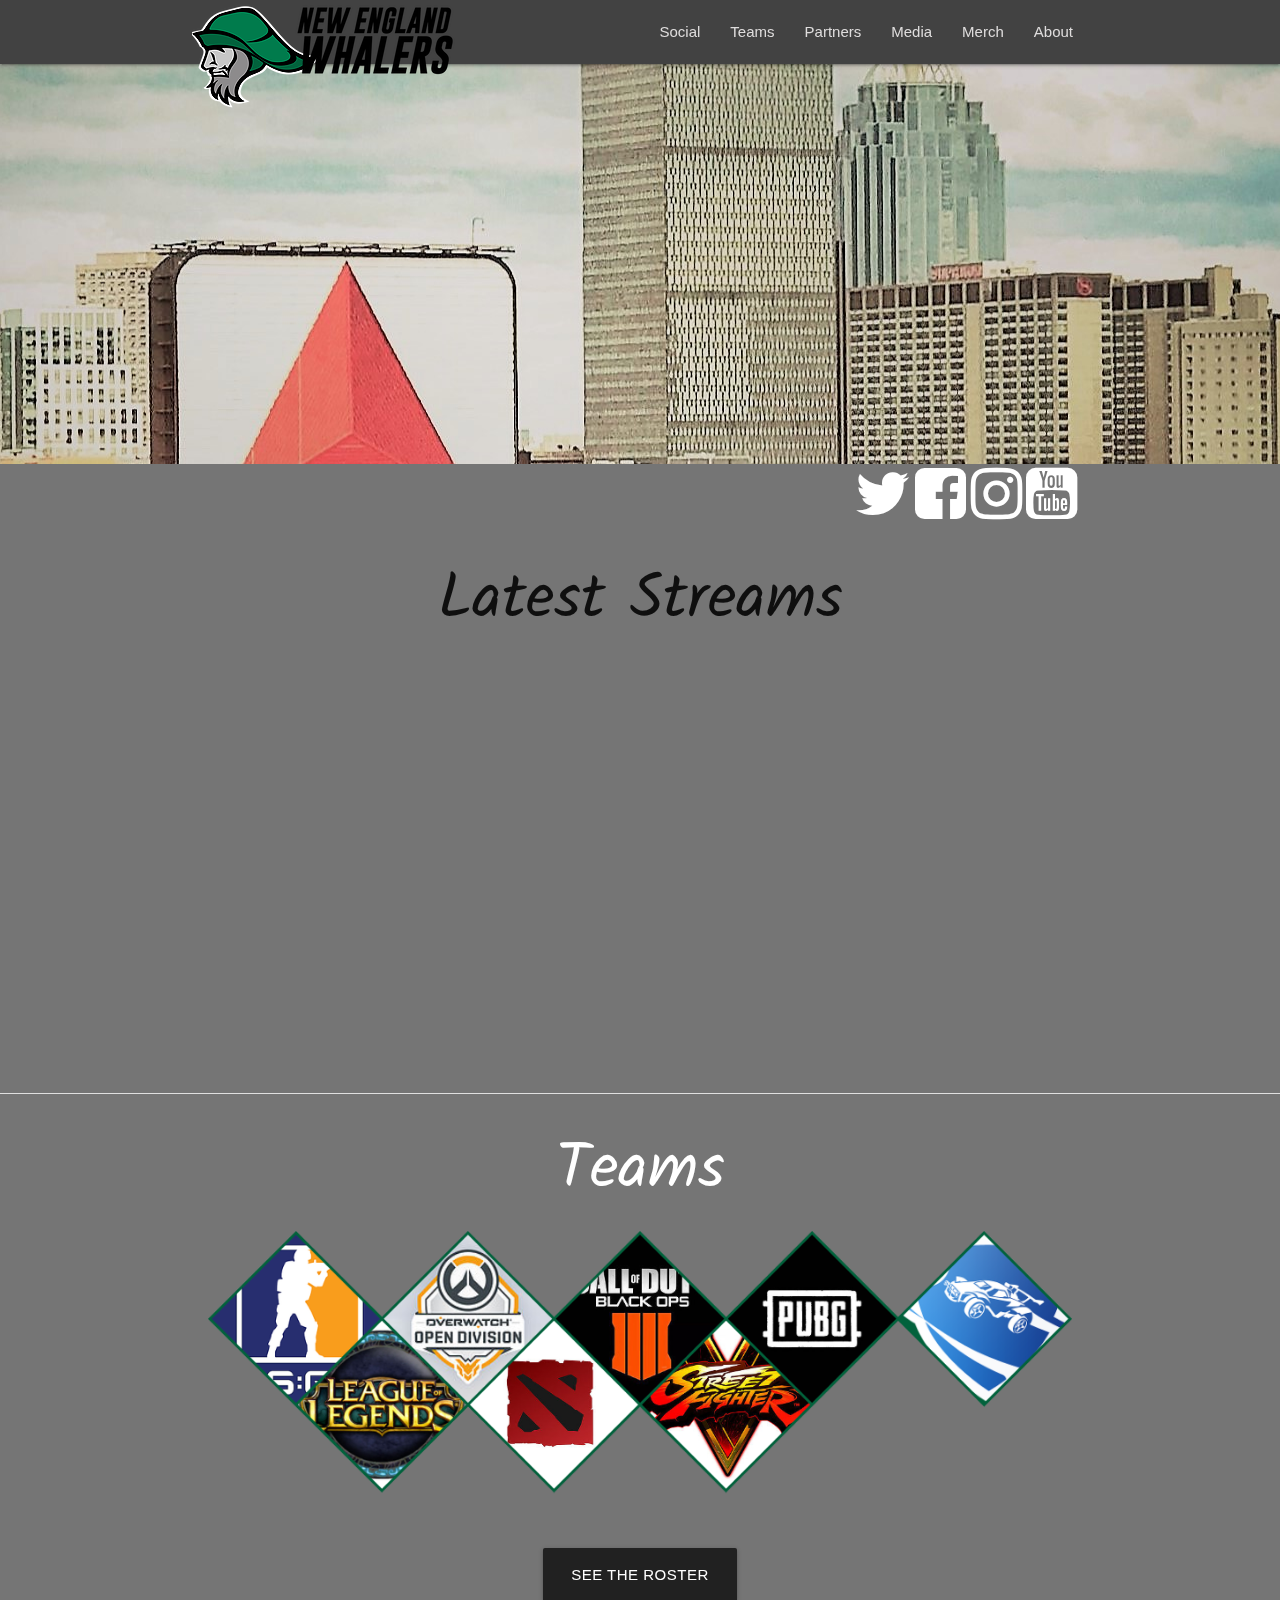
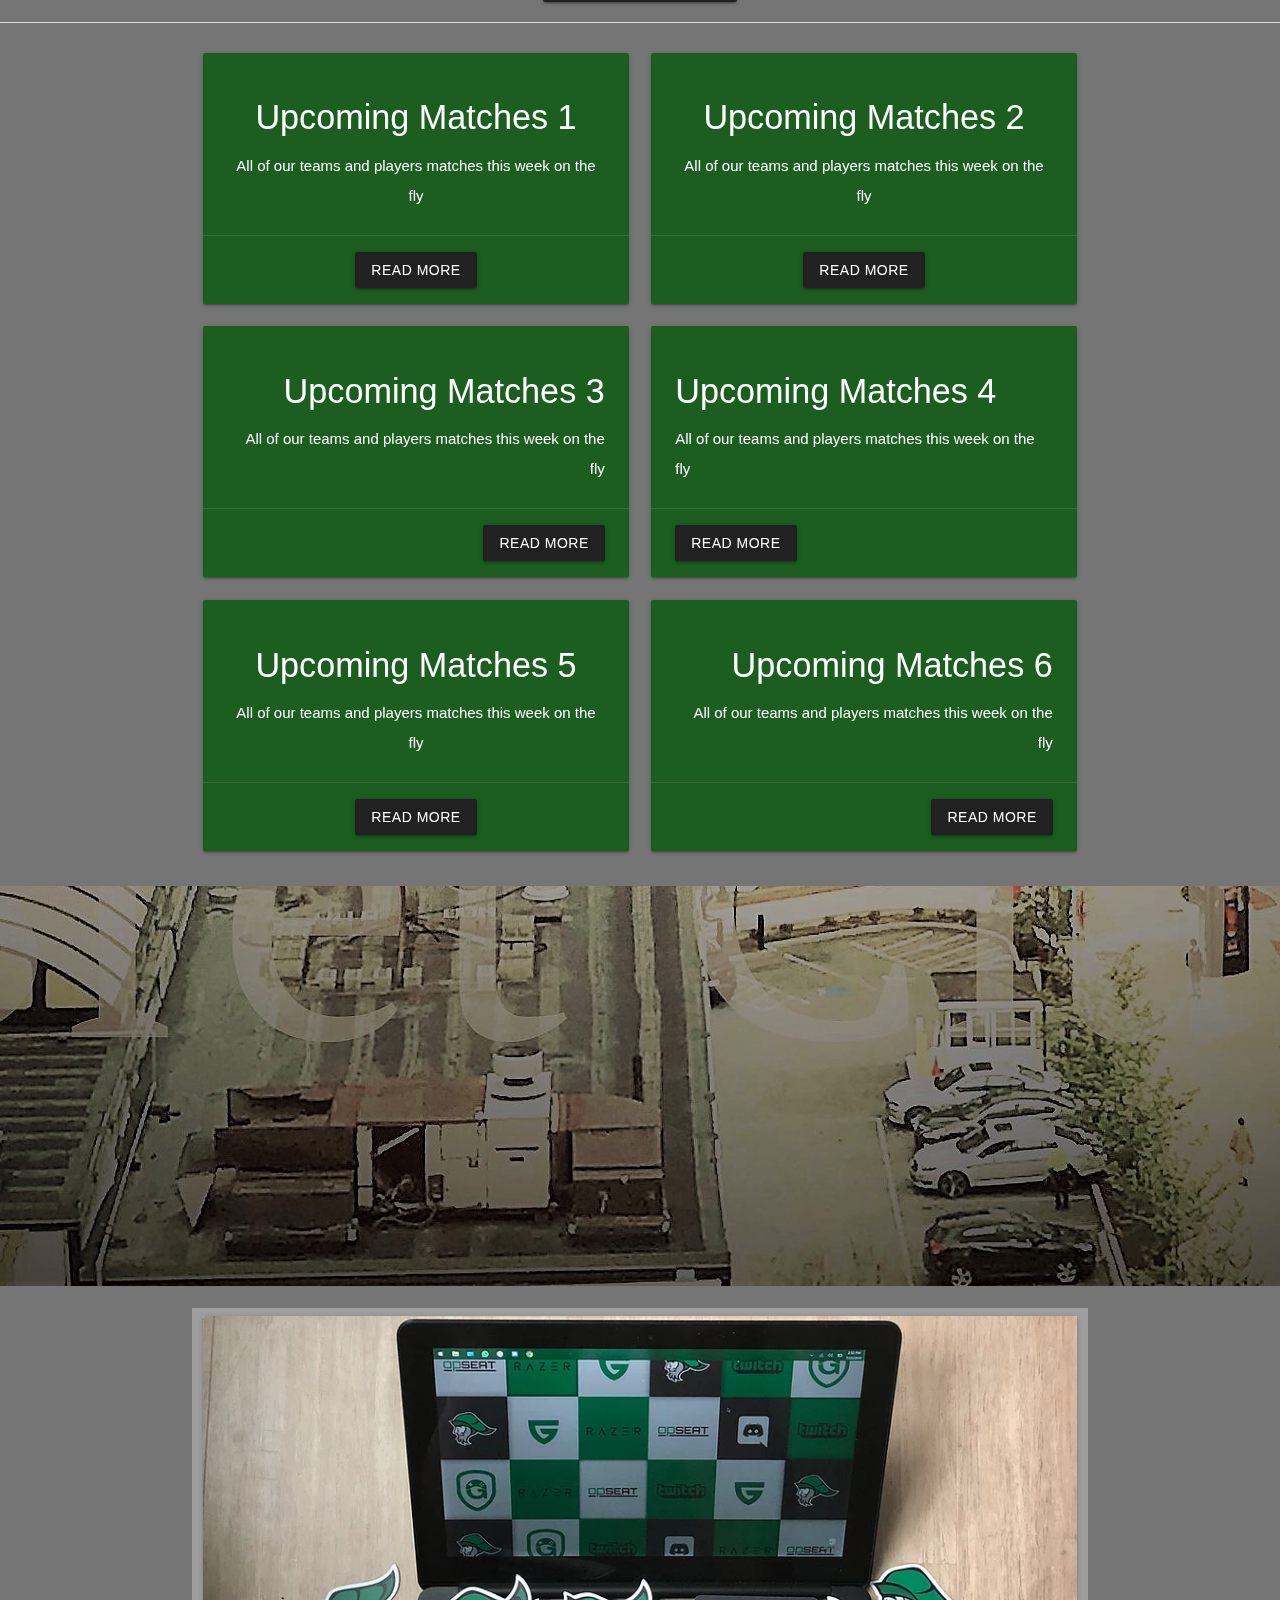
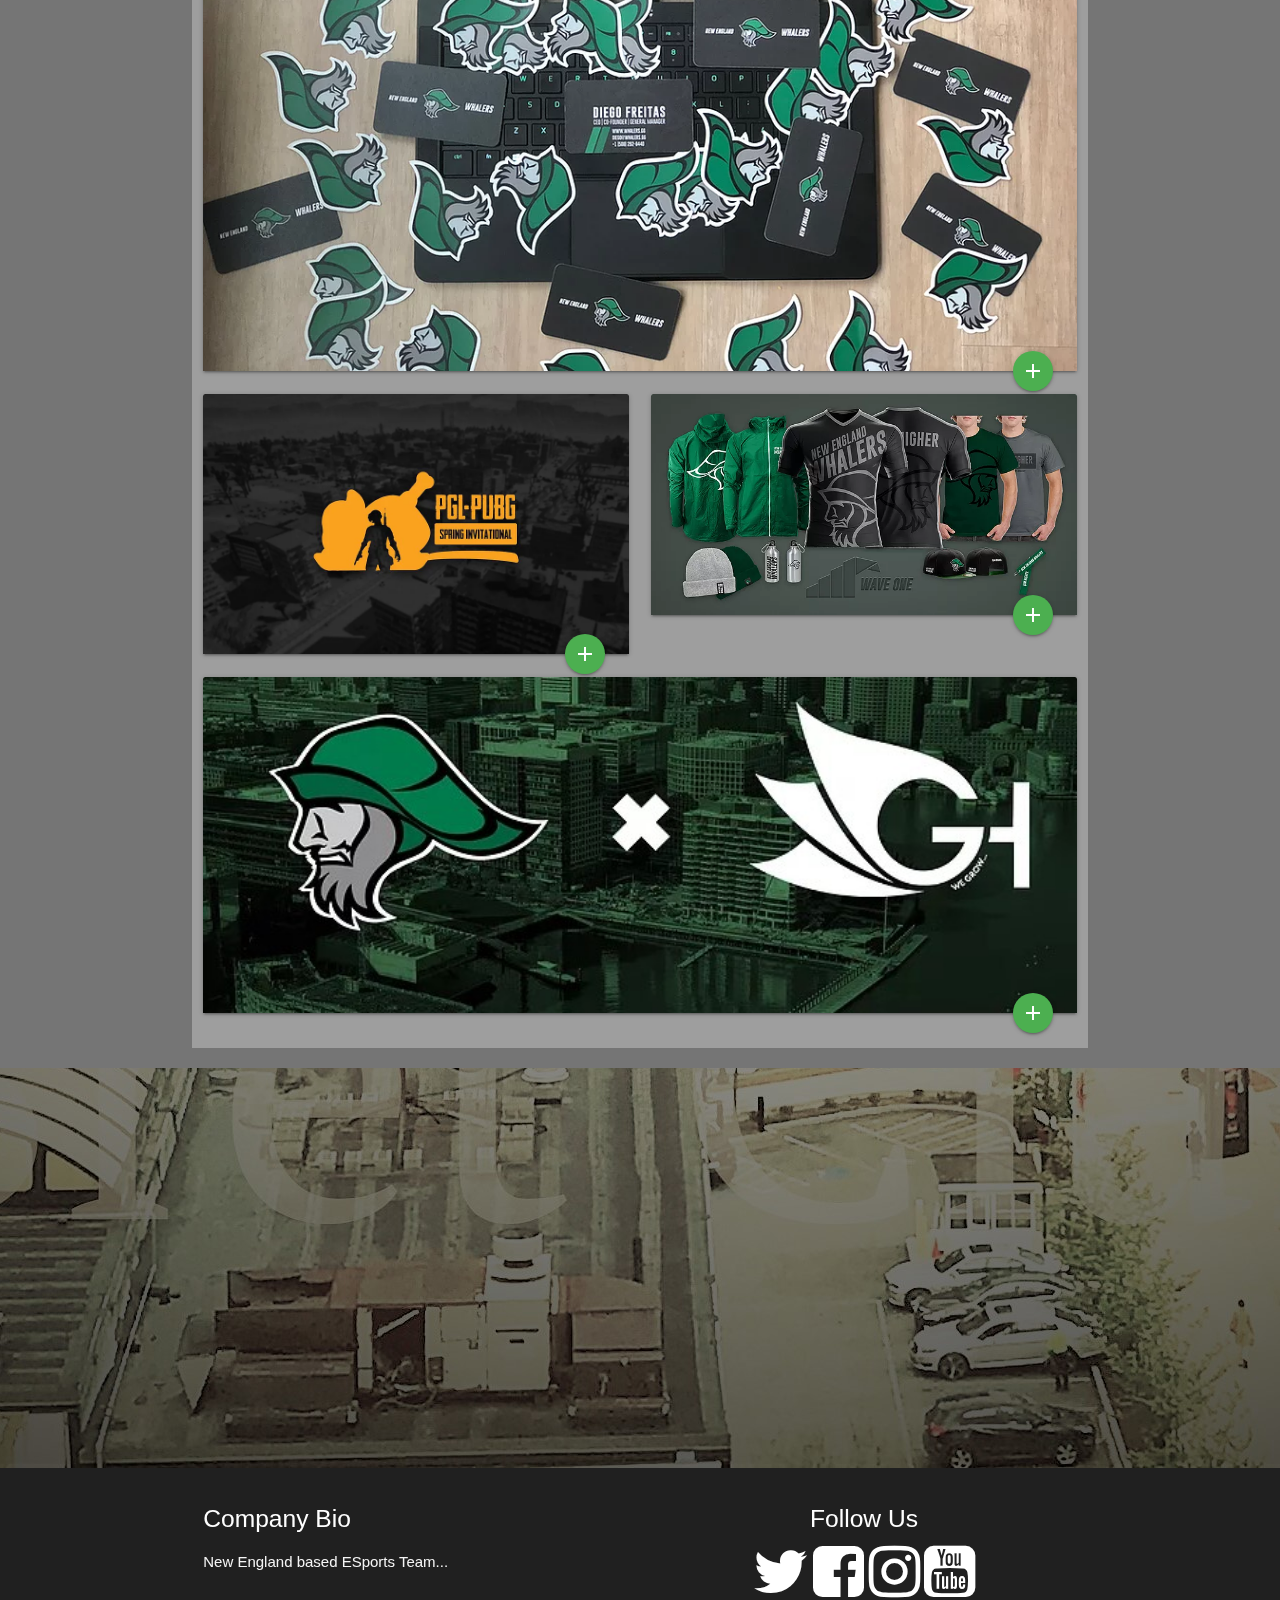
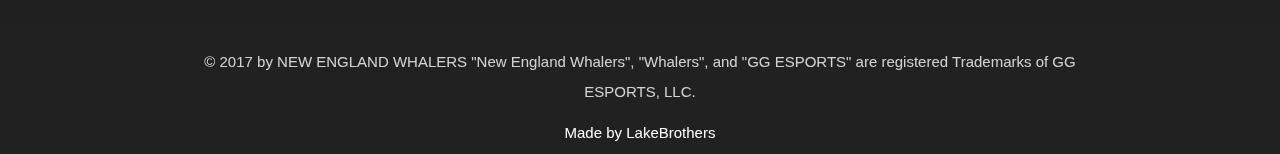
<file: Whalers Project/index.html>
<!DOCTYPE html>
<html lang="en">

<head>
  <meta http-equiv="Content-Type" content="text/html; charset=UTF-8" />
  <meta name="viewport" content="width=device-width, initial-scale=1" />
  <title>New England Whalers | Esports Organization</title>

  <!-- CSS  -->
  <link href="https://fonts.googleapis.com/icon?family=Material+Icons" rel="stylesheet" />
  <link href="css/materialize.css" type="text/css" rel="stylesheet" media="screen,projection" />
  <link href="css/style.css" type="text/css" rel="stylesheet" media="screen,projection" />
  <link rel="stylesheet" href="https://cdnjs.cloudflare.com/ajax/libs/font-awesome/4.7.0/css/font-awesome.min.css">
  <link
    href="https://fonts.googleapis.com/css?family=Courgette|Josefin+Sans|Kalam|Libre+Baskerville|Nunito|Permanent+Marker|Shadows+Into+Light|Sniglet&display=swap"
    rel="stylesheet">
  <!--load all styles -->
</head>

<body class="grey darken-1">
  <!-- Nav-bar -->
  <div class="navbar-fixed" role="navigation">
    <nav class="grey darken-3">
      <div class="nav-wrapper">
        <div class="container">
          <!-- top image -->
          <a href="#Main" class="logo">
            <img src="img/whalers-logo-custom-2.jpg" alt="">
          </a>

          <!-- navbar links -->
          <ul id="nav" class="right hide-on-med-and-down">
            <li><a class="waves-effects waves-light" href="sass.html">Social</a></li>
            <li><a class="waves-effects waves-light" href="badges.html">Teams</a></li>
            <li><a class="waves-effects waves-light" href="collapsible.html">Partners</a></li>
            <li><a class="waves-effects waves-light" href="collapsible.html">Media</a></li>
            <li><a class="waves-effects waves-light" href="collapsible.html">Merch</a></li>
            <li><a class="waves-effects waves-light" href="collapsible.html">About</a></li>
          </ul>

          <!-- side nav links -->
          <ul id="nav-mobile" class="sidenav grey">
            <li><a class="waves-effects waves-light white-text" href="sass.html">Social</a></li>
            <li><a class="waves-effects waves-light" href="badges.html">Teams</a></li>
            <li><a class="waves-effects waves-light" href="collapsible.html">Partners</a></li>
            <li><a class="waves-effects waves-light" href="collapsible.html">Media</a></li>
            <li><a class="waves-effects waves-light" href="collapsible.html">Merch</a></li>
            <li><a class="waves-effects waves-light" href="collapsible.html">About</a></li>
          </ul>
          <a href="#" data-target="nav-mobile" class="sidenav-trigger"><i class="material-icons">menu</i></a>
        </div>
      </div>
    </nav>
  </div>

  <!-- end nav -->

  <!-- parallax top-->
  <div id="index-banner" class="parallax-container">
    <div class="parallax">
      <img src="img/background-top-3.jpg" alt="responsive-img" />
    </div>
  </div>
  <!-- parallax top end-->

  <!-- social links -->
  <div class="container">
    <div class="row">
      <div class="col s12 right-align">
        <a class="white-text fa-icons" href="https://twitter.com/Whalersgg"><i class="fa fa-twitter fa-4x"></i></a>
        <a class="white-text" href="https://www.facebook.com/whalersgg/"><i class="fa fa-facebook-square fa-4x"></i></a>
        <a class="white-text" href="https://www.instagram.com/whalersgg/"><i class="fa fa-instagram fa-4x"></i></a>
        <a class="white-text" href="https://www.youtube.com/channel/UC56OuWOYgt0xO_nvt8X1HJw"><i
            class="fa fa-youtube-square fa-4x"></i></a>
      </div>
    </div>
  </div>
  <!-- end social links -->

  <div class="wrapper grey darken-1">
    <!-- live stream section -->
    <div class="container live-stream-section">
      <h1 class="center steams">Latest Streams</h1>
      <div class="row">
        <div class=" responsive-video col s12 m12  l12 center">


          <iframe width="auto" height="200" src="//www.youtube.com/embed//WDvNwty0xys" frameborder="0"
            allowfullscreen></iframe>


          <iframe width="auto" height="200" src="//www.youtube.com/embed//jQeRaoGLwLI" frameborder="0"
            allowfullscreen></iframe>


          <iframe width="auto" height="200" src="//www.youtube.com/embed//2TmB97y3zq0" frameborder="0"
            allowfullscreen></iframe>


          <iframe width="auto" height="200" src="//www.youtube.com/embed//N-uSc7-feDA" frameborder="0"
            allowfullscreen></iframe>

        </div>
      </div>
    </div>
    <!-- end live stream section -->


    <!-- divider bar -->
    <div class="divider"></div>
    <!-- divider bar -->


    <!-- divider bar -->
    <!-- Teams section-->
    <div class="container center">
      <section class="team-section">
        <div class="row">
          <div class="col s12">
            <div class="icon-block">
              <h1 class="white-text lighten-5">Teams</h1>
              <img class="responsive-img" src="img/whalers-teams.jpg" alt="">
            </div>
            <br><br>
            <a href="whalers-teams.html" class="btn btn-large waves-effect waves-light  grey darken-4">See The
              Roster</a>
          </div>
        </div>
      </section>
    </div>

    <!-- end teams section -->

    <!-- divider bar -->
    <div class="divider"></div>
    <!-- divider bar -->
    <br>
    <!-- card section -->
    <div class="container  center">
      <div class="row">
        <div class="col s12 m6">
          <div class="card green darken-4">
            <div class="card-content white-text">
              <span class="card-title">
                <h4>Upcoming Matches 1</h4>
              </span>
              <p>All of our teams and players matches this week on the fly</p>
            </div>
            <div class="card-action">
              <a class="btn waves-effect waves-light  grey darken-4" href="#">Read More</a>
            </div>
          </div>
        </div>
        <div class="col s12 m6">
          <div class="card green darken-4">
            <div class="card-content white-text">
              <span class="card-title">
                <h4>Upcoming Matches 2</h4>
              </span>
              <p>All of our teams and players matches this week on the fly</p>
            </div>
            <div class="card-action">
              <a class="btn waves-effect waves-light  grey darken-4" href="#">Read More</a>
            </div>
          </div>
        </div>

        <div class="col s12 m6 right-align">
          <div class="card green darken-4">
            <div class="card-content white-text">
              <span class="card-title">
                <h4>Upcoming Matches 3</h4>
              </span>
              <p>All of our teams and players matches this week on the fly</p>
            </div>
            <div class="card-action">
              <a class="btn waves-effect waves-light  grey darken-4" href="#">Read More</a>
            </div>
          </div>
        </div>
        <div class="col s12 m6 left-align">
          <div class="card green darken-4">
            <div class="card-content white-text">
              <span class="card-title">
                <h4>Upcoming Matches 4</h4>
              </span>
              <p>All of our teams and players matches this week on the fly</p>
            </div>
            <div class="card-action">
              <a class="btn waves-effect waves-light  grey darken-4" href="#">Read More</a>
            </div>
          </div>
        </div>

        <div class="col s12 m6 left-align center">
          <div class="card green darken-4">
            <div class="card-content white-text">
              <span class="card-title">
                <h4>Upcoming Matches 5</h4>
              </span>
              <p>All of our teams and players matches this week on the fly</p>
            </div>
            <div class="card-action">
              <a class="btn waves-effect waves-light  grey darken-4" href="#">Read More</a>
            </div>
          </div>
        </div>
        <div class="col s12 m6">
          <div class="card green darken-4 right-align">
            <div class="card-content white-text">
              <span class="card-title">
                <h4>Upcoming Matches 6</h4>
              </span>
              <p>All of our teams and players matches this week on the fly</p>
            </div>
            <div class="card-action">
              <a class="btn waves-effect waves-light  grey darken-4" href="#">Read More</a>
            </div>
          </div>
        </div>
      </div>
    </div>

    <!-- end card section -->

    <!-- divider bar -->
    <!-- <div class="divider"></div> -->
    <!-- divider bar -->


  </div>
  <!-- divider bar -->
  <!-- <div class="divider"></div> -->
  <!-- divider bar -->
  <!-- parallax mid section -->
  <div class="parallax-container valign-wrapper">
    <div class="section no-pad-bot">
      <div class="container">
        <div class="row center">
          <!-- <h5 class="header col s12 light">A modern responsive front-end framework based on Material Design</h5> -->
        </div>
      </div>
    </div>
    <div class="parallax">
      <img src="img/background-top-3.jpg" alt="responsive-img" />
    </div>
  </div>
  <!-- end parallax mid section -->
  <div class="wrapper grey darken-1">
    <!-- news section -->
    <!-- <h1 class="green-text center">News</h1> -->
    <br>
    <div class="container grey">
      <!-- card section -->
      <div class="row">
        <div class="col s12">
          <div class="card ">
            <div class="card-image">
              <img class="responsive-img" src="img/whalers-news-3.jpg" alt="">
              <a class="btn-floating halfway-fab waves-effect waves-light green modal-trigger" href="#modal2"><i
                  class="material-icons">add</i></a>
              <!-- Modal Structure -->
              <div id="modal2" class="modal modal-fixed-footer grey darken-4">
                <div class="modal-content">
                  <h4 class="green-text">Pursuing our future</h4>
                  <h6 class="grey-text">July 25, 2018</h6>
                  <p class="white-text">I co-founded GG ESPORTS, LLC in Massachusetts with my good friend and fellow
                    visionary Devon. Since meeting each other in our training group as support technicians for Apple
                    over
                    four years ago, we shared a vision to break-out in the esports industry. Not just to be another
                    competitor, but also reimagining and redefining the esports business standard.



                    Our esports company GG ESPORTS, DBA: New England Whalers, became a brand and then an amateur
                    esports
                    organization. Initially competing in open ranked leagues for Counter-Strike: Global Offensive
                    (CSGO),
                    Overwatch (OW), and Call of Duty: WWII (CoD). By presenting a unique opportunity to prospective
                    players to compete for our organization, we recruited about 20 players in our first year. That
                    didn’t
                    come without the good, bad, and ugly of managing many different personalities and temperaments.
                    With
                    these growing experiences, we set a solid foundation for the org and started to engage our growing
                    business network.





                    We have entertained and carried on many conversations of interests to venture into the esports
                    industry. I’ve heard, “Not yet” or “Let’s do a follow-up” many times. But we have not stopped just
                    to
                    have another conversation or wait for an answer.





                    The New England Whalers has been growing since the beginning and there’s no plan to stop. We
                    currently
                    run 6 competitive teams, and are in the works to add 5 more within the next months. Our complete
                    roster ranges from 45 to 55 players and coaches. To support our growing number of teams/players we
                    have expanded our front office and operations group to maintain our standard through each
                    expansion.
                    All giving their blood, sweat, and tears to the vision of this esports start-up.





                    To continue this growth into the main-stream esports market, I have decided to leave my job at
                    Tesla
                    to pursue the future of our organization. I believe with the current support, followers, and fans
                    we
                    have created in such a short time, that our seeding is inevitable. With the foundation our staff
                    has
                    laid for our business and the players for esports; it’s only a matter of time (short I hope) that
                    we
                    shake the right hand. I’m nervous of the risk, but excited of the prospect that will come.



                    Esports already has a global audience. Now we, the New England Whalers, are setting our mark in
                    esports on the east coast.



                    “Make moves or make excuses!”



                    #AimHigher (Always);



                    Diego “MrDiegoGG” Freitas

                    Co-Founder | CEO | GM

                    New England Whalers“</p>
                </div>
                <div class="modal-footer grey">
                  <a href="#!" class="modal-close waves-effect waves-light btn white-text grey darken-3">close</a>
                </div>
              </div>
            </div>
          </div>
        </div>
        <div class="row">
          <div class="col s12 m6">
            <div class="card">
              <div class="card-image">
                <img class="responsive-img" src="img/whalers-news-4.jpg" alt="">
                <a class=" btn-floating halfway-fab waves-effect waves-light green  modal-trigger" href="#modal1"><i
                    class="material-icons">add</i></a>
                <!-- Modal Structure -->
                <div id="modal1" class="modal modal-fixed-footer grey darken-4">
                  <div class="modal-content">
                    <h4 class="green-text">Whalers PUBG gets cookin'</h4>
                    <h6 class="grey-text">March 1, 2018</h6>
                    <p class="white-text">Our @PUBATTLEGROUNDS #team made it to the Closed Qualifier for the @pglesports
                      #PUBG Spring
                      Invitational run by @GlobalLoot on the weekend of February 17th. Our team placed 10th in the third
                      round of the Closed Qualifier. It was a long - long night. It was exhausting just watching the
                      stream.
                      The guys had a rough start fighting the circle RNG and vehicle spawns but were able to turn it
                      around
                      and get kills for points multipliers - and majority top 10 placements with a few top 5! Extremely
                      proud of the performance, dedication, and focus our guys displayed the past few weekends. Jumping
                      right into the PUBG Pro scene with an some well known established teams and orgs. IEM, GLL, PGL,
                      and
                      the occurring PUBGO Open Series. The future is bright for this roster. We can now throw in any of
                      our
                      6 and we know they will all perform! #AimHigher boys! #gg #fullspeedahead @whalersgg @Razer
                      @TeamRazer
                      @Gameflip @teamguilded @opseat #winwinckndin #esports #Boston #LetsGoWhalers #gameop</p>
                  </div>
                  <div class="modal-footer green darken-3">
                    <a href="#!" class="modal-close waves-effect waves-light btn white-text grey darken-3">close</a>
                  </div>
                </div>
              </div>
            </div>
          </div>
          <div class="col s12 m6">
            <div class="card">
              <div class="card-image">
                <img class="responsive-img" src="img/whalers-news-5.jpg" alt="">
                <a class="btn-floating halfway-fab waves-effect waves-light green  modal-trigger" href="#modal3"><i
                    class="material-icons">add</i></a>
                <!-- Modal Structure -->
                <div id="modal3" class="modal modal-fixed-footer grey darken-4">
                  <div class="modal-content">
                    <h4 class="green-text">It's been one year - but 2018 is all hands on deck!</h4>
                    <h6 class="grey-text">January 5, 2018

                      |

                      CEO | Diego "MrDiegoGG"</h6>
                    <p class="white-text">I'm very happy with the progress and growth of the New England Whalers in
                      2017.
                      It's only been one year, we've done so much; and we've barely gotten started!



                      The Whalers first started the year with CS:GO, then expanded mid year to Overwatch, then right
                      before
                      years end Call of Duty. Our front office had also grown from two in the first quarter to six by
                      the
                      last quarter of the year. The Whalers now roster 17+ players in four esports titles and are
                      currently
                      in the progress to add more.



                      As we launch our "Wave One" merch in Q1 2018, we expand our vision in affordable esports apparel
                      and
                      accessories.



                      We're thankful to all the supporters, mentors, and advisers we've had thus far. Without you all we
                      would not be at this point today. We look forward to meeting, working, and learning from the
                      esports
                      industries best this year.



                      New England Whalers full speed ahead in 2018!



                      #AimHigher



                      -Diego</p>
                  </div>
                  <div class="modal-footer grey">
                    <a href="#!" class="modal-close waves-effect waves-light btn white-text grey darken-3">close</a>
                  </div>
                </div>
              </div>
            </div>
          </div>
          <div class="col s12 ">
            <div class="card">
              <div class="card-image">
                <img class="responsive-img" src="img/whalers-news-6.jpg" alt="">
                <a class="btn-floating halfway-fab waves-effect waves-light green  modal-trigger" href="#modal4"><i
                    class="material-icons">add</i></a>
                <!-- Modal Structure -->
                <div id="modal4" class="modal modal-fixed-footer grey darken-4">
                  <div class="modal-content">
                    <h4 class="green-text">GREENHOUSE SPROUTS ESPORTS WITH THE WHALERS</h4>
                    <h6 class="grey-text">February 15, 2019

                      |

                      New England Whalers | Greenhouse Agency

                    </h6>
                    <p class="white-text">BOSTON, MA. (FEBRUARY 15, 2019 ) – With the esports industry expected to
                      surpass
                      $1 billion dollars in 2019, CPG marketing and communications agency, Greenhouse is getting into
                      the
                      game via an investment and strategic partnership with the New England Whalers. With over 15 years
                      of
                      experience in marketing for global brands, including Jack Daniel’s, MetRx, GM, and Cabot;
                      Greenhouse
                      Founder, Sean Roche, is pairing the agency’s innovative consumer marketing with the New England
                      Whalers to join the esports organization that will disrupt the industry overall.



                      “We constantly seek new opportunities to grow, explore and diversify our portfolio,” says
                      Greenhouse
                      Founder & CEO, Sean P. Roche. “As a father of three boys, I understand why the gaming industry has
                      exploded and is continuing to grow at such a rapid pace. When I met Diego Freitas and learned of
                      the
                      New England Whalers, I knew this was the ideal opportunity to leverage our internal marketing
                      talent
                      to launch the New England Whalers organization.”



                      “Two years ago, I started the New England Whalers to enter an industry with a career everyone in
                      this
                      organization is passionate about… gaming! When structuring the Whalers with my partner and
                      Co-Founder
                      Devon Foote, we knew we would have to be different. Knowing our strengths and challenges, we’ve
                      expanded and aggressively strive to be the leading esports organization in the Northeast. I’m
                      grateful
                      for the trust and vision that Greenhouse has with Devon, myself and the entire Whalers
                      organization.
                      Together we will continue to grow brands and aim higher!”

                      Diego Freitas, CEO - New England Whalers



                      The Whalers continue to seek opportunities to expand into League of Legends, Defence of the
                      Ancients
                      2
                      (DOTA2), Street Fighter V, and Super Smash Brothers Ultimate while continuing to compete in
                      Counter-Strike: Global Offensive (CS:GO), Overwatch, Call of Duty, PlayerUnknown's Battlegrounds
                      (PUBG), and Rocket League as operations work to establish an HQ/Training Facility in Boston.



                      The Whalers CS:GO team has inaugurated the organizations first gaming house in Boston during the
                      beginning of their 2019 season. Competing in the ESEA Main S30; now back with a full Brazilian
                      roster
                      with known players previously from GorillaCore, Detona Gaming, Santos Esports and way back CS 1.6
                      days.



                      Vito “Shokee”

                      Rodrigo “RDG”

                      Felipe “Pavelzinho”

                      Heloy “Hellzaoo”

                      Yan “Yepz”



                      About New England Whalers

                      New England Whalers, founded in 2017, is a professional esports organization based out of Boston,
                      Massachusetts. Currently competing in Counter-Strike: Global Offensive, Overwatch, Call of Duty:
                      Black
                      Ops 4, Rocket League, and Fortnite. The largest gaming organization in New England featuring
                      twenty-six (26) players, streamers and content creators. To learn more, visit
                      https://www.whalers.gg
                      and on all social media, @whalersgg.



                      About Greenhouse

                      Founded in 2004 by Sean Roche, Greenhouse is an integrated marketing and communications agency.
                      Over
                      the past 15 years, Greenhouse has provided strategic consumer marketing programming and served as
                      the
                      agency of record for global brands, including category leaders such as Jack Daniel’s, Tito’s
                      Handmade
                      Vodka, Shock Doctor, Cobra Puma, Coca-Cola, and Nature’s Bounty among others. To learn more, visit
                      https://www.greenhouseagency.com.</p>
                  </div>
                  <div class="modal-footer green darken-4">
                    <a href="#!" class="modal-close waves-effect waves-light btn white-text grey darken-3">close</a>
                  </div>
                </div>
              </div>
            </div>
          </div>
        </div>
      </div>
    </div>
    <!-- end news section -->

    <!-- start fourth section -->
    <!-- <div class="container">
      <div class="section">
        <div class="row">
          <div class="col s12 center">
            <h4 class="white-text"></h4>
            <a class="waves-effect waves-light btn">Carrers</a>
            <p class="left-align white-text light">
              Lorem ipsum dolor sit amet, consectetur adipiscing elit. Nullam
              scelerisque id nunc nec volutpat. Etiam pellentesque tristique
              arcu, non consequat magna fermentum ac. Cras ut ultricies eros.
              Maecenas eros justo, ullamcorper a sapien id, viverra ultrices
              eros. Morbi sem neque, posuere et pretium eget, bibendum
              sollicitudin lacus. Aliquam eleifend sollicitudin diam, eu mattis
              nisl maximus sed. Nulla imperdiet semper molestie. Morbi massa
              odio, condimentum sed ipsum ac, gravida ultrices erat. Nullam eget
              dignissim mauris, non tristique erat. Vestibulum ante ipsum primis
              in faucibus orci luctus et ultrices posuere cubilia Curae;
            </p>
          </div>
        </div>
      </div>
    </div> -->
    <!-- end fourth section -->
  </div>
  <!-- start bottom parallax section -->
  <div class="parallax-container valign-wrapper">
    <div class="section no-pad-bot">
      <div class="container">
        <div class="row center">
          <!-- <h5 class="header col s12 light">A modern responsive front-end framework based on Material Design</h5> -->
        </div>
      </div>
    </div>
    <div class="parallax">
      <img src="img/background-top-2.jpg" alt="Unsplashed background img 3" />
    </div>
  </div>
  <!-- end botom parallax section -->

  <!-- footer -->
  <footer class="page-footer">
    <div class="container">
      <div class="row">
        <div class="col s12 m6 ">
          <h5 class="white-text">Company Bio</h5>
          <p class="grey-text text-lighten-4">
            New England based ESports Team...
          </p>
        </div>

        <div class="col s12 m6 center">
          <h5 class="white-text">Follow Us</h5>
          <a class="white-text fa-icons" href="https://twitter.com/Whalersgg"><i class="fa fa-twitter fa-4x"></i></a>
          <a class="white-text" href="https://www.facebook.com/whalersgg/"><i
              class="fa fa-facebook-square fa-4x"></i></a>
          <a class="white-text" href="https://www.instagram.com/whalersgg/"><i class="fa fa-instagram fa-4x"></i></a>
          <a class="white-text" href="https://www.youtube.com/channel/UC56OuWOYgt0xO_nvt8X1HJw"><i
              class="fa fa-youtube-square fa-4x"></i></a>
        </div>
      </div>
    </div>
    <div class="footer-copyright grey darken-4 text-lighten-3">
      <div class="container center">
        <p>​© 2017 by NEW ENGLAND WHALERS

          "New England Whalers", "Whalers", and "GG ESPORTS" are registered Trademarks of GG ESPORTS, LLC.</p>


        <a class="white-text text-lighten-3" href="http://materializecss.com">Made by LakeBrothers</a>
      </div>
    </div>
  </footer>
  <!-- footer end -->
  </div>






  <!--  Scripts-->
  <script src="https://code.jquery.com/jquery-2.1.1.min.js"></script>
  <script src="js/materialize.js"></script>
  <script src="js/init.js"></script>
</body>

</html>
</file>
<file: Whalers Project/css/style.css>
/* Custom Stylesheet */
/**
 * Use this file to override Materialize files so you can update
 * the core Materialize files in the future
 *
 * Made By MaterializeCSS.com
 */

/* google custom fonts */
@import url('https://fonts.googleapis.com/css?family=Courgette|Josefin+Sans|Kalam|Libre+Baskerville|Nunito|Permanent+Marker|Shadows+Into+Light|Sniglet&display=swap');

/* custom fonts */
h1 {
  font-family: Kalam;
}

/* wrapper back ground */
.wrapper {
  background-color: rgba(0, 0, 0, 0.1);
}

/* nav */
nav ul a,
nav .brand-logo {
  color: rgb(223, 221, 221);
}

/* side nav */
.li a:hover {
  color: white;
}

/* buttons  */
/* social icons hover  */
.fa:hover {
  color: rgb(31, 107, 31);
}

/* button hover */
.btn:hover {
  color: lightgrey;
}

p {
  line-height: 2rem;
}

.sidenav-trigger {
  color: rgb(31, 107, 31);
}

/* wrapper back ground */
.wrapper {
  background-color: rgba(0, 0, 0, 0.1);
}

/* parallax */

.parallax-container {
  min-height: 400px;
  line-height: 0;
  height: auto;
  color: rgba(255, 255, 255, 0.9);
}
.parallax-container .section {
  width: 100%;
}

.parallax-container .header-1 {
  max-width: 100%;
  padding-top: 4rem;
  font-family: sans-serif;
}

/* media queries */

@media only screen and (max-width: 992px) {
  .parallax-container .section {
    position: absolute;
    top: 40%;
  }
  #index-banner .section {
    top: 10%;
  }
}

@media only screen and (max-width: 600px) {
  #index-banner .section {
    top: 0;
  }
}

/* icons  */
.icon-block {
  padding: 0 5px;
}
.icon-block .material-icons {
  font-size: inherit;
}

/* footer */

footer.page-footer {
  margin: 0;
  background-color: #202020;
}
</file>
